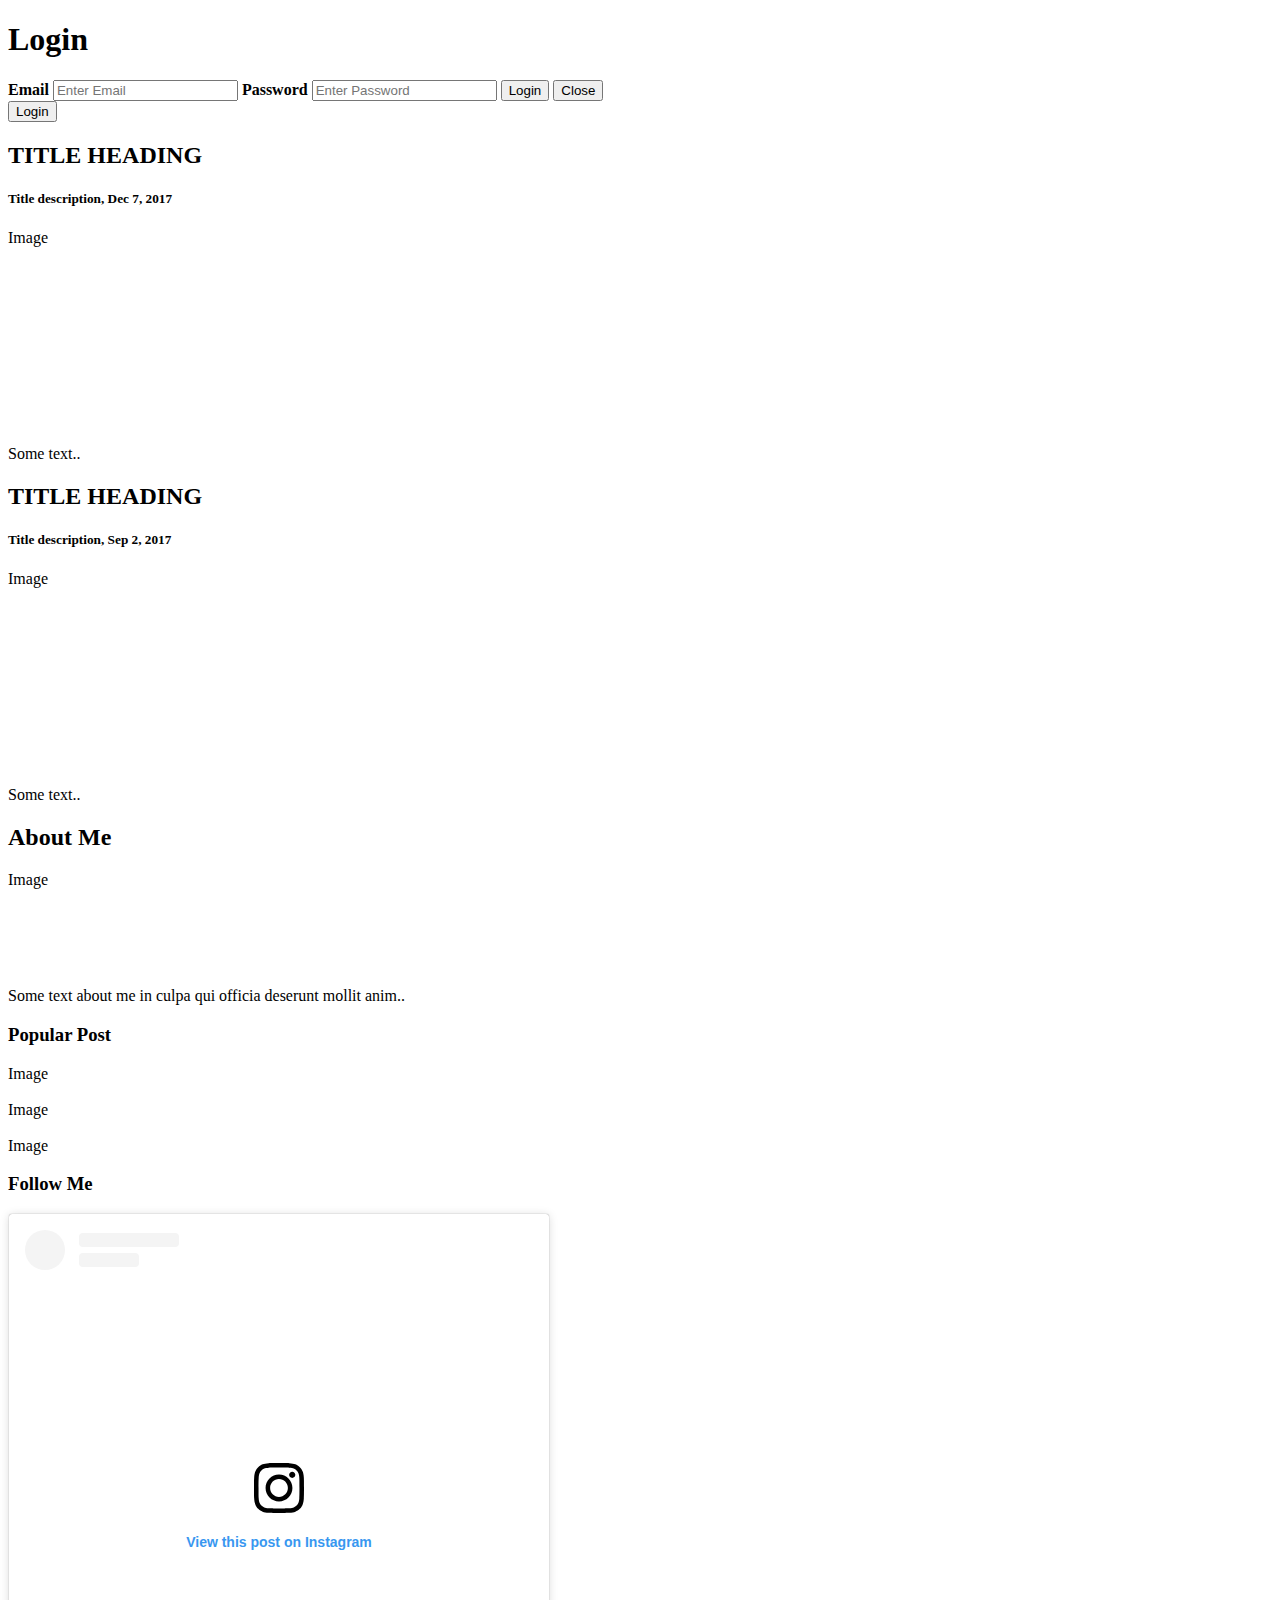
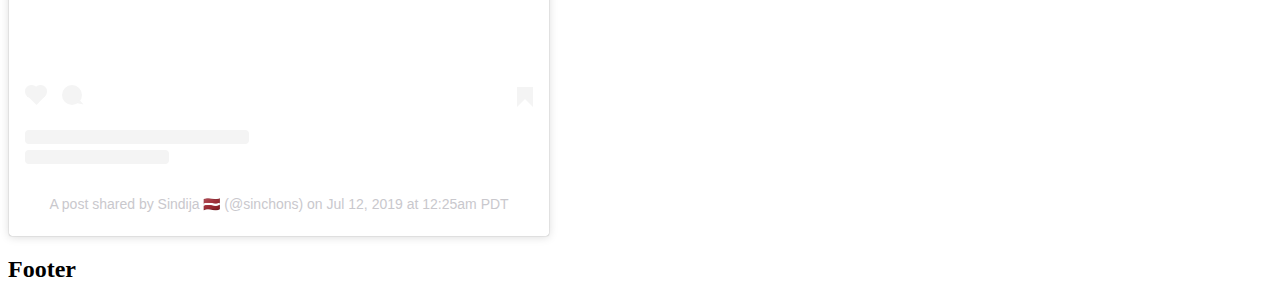
<file: src/main/resources/templates/index.html>
<!DOCTYPE html>
<html lang="en" xmlns:th="http://www.thymeleaf.org" xmlns:sec="http://www.thymeleaf.org/extras/spring-security">

<head th:replace="fragments/headers :: head(title='Contact Me &#129498')"></head>

<body>

<header class="header-section bg-img">

    <div class="bg-img">
        <div class="container">

            <!--Login Pop Up-->
            <div class="form-popup" id="myForm">
                <form th:action="@{/login}" class="form-container" method="post">
                    <h1>Login</h1>

                    <label for="email"><b>Email</b></label>
                    <input type="text" placeholder="Enter Email" name="username" required>

                    <label for="psw"><b>Password</b></label>
                    <input type="password" placeholder="Enter Password" name="password" required>

                    <button type="submit" class="btn">Login</button>
                    <button type="submit" class="btn cancel" onclick="closeForm()">Close</button>
                </form>
            </div>

            <!--Navigation bar-->
            <div th:replace="fragments/navbar :: navbar"></div>
            <div sec:authorize="isAnonymous()">
                <button class="open-button" onclick="openForm()">Login</button>
            </div>
            <div class="user-panel" th:text="${saveOk}"></div>


            <!--Blog section-->
            <div class="row">
                <div class="leftcolumn">
                    <div class="card">
                        <h2>TITLE HEADING</h2>
                        <h5>Title description, Dec 7, 2017</h5>
                        <div class="fakeimg" style="height:200px;">Image</div>
                        <p>Some text..</p>
                    </div>
                    <div class="card">
                        <h2>TITLE HEADING</h2>
                        <h5>Title description, Sep 2, 2017</h5>
                        <div class="fakeimg" style="height:200px;">Image</div>
                        <p>Some text..</p>
                    </div>
                </div>
                <div class="rightcolumn">
                    <div th:href="contact" class="card">
                        <h2>About Me</h2>
                        <div class="fakeimg" style="height:100px;">Image</div>
                        <p>Some text about me in culpa qui officia deserunt mollit anim..</p>
                    </div>
                    <div class="card">
                        <h3>Popular Post</h3>
                        <div class="fakeimg">Image</div>
                        <br>
                        <div class="fakeimg">Image</div>
                        <br>
                        <div class="fakeimg">Image</div>
                    </div>
                    <div class="card">
                        <h3>Follow Me</h3>
                        <blockquote class="instagram-media"
                                    data-instgrm-permalink="https://www.instagram.com/p/BzzulnLJTvo/"
                                    data-instgrm-version="12"
                                    style=" background:#FFF; border:0; border-radius:3px; box-shadow:0 0 1px 0 rgba(0,0,0,0.5),0 1px 10px 0 rgba(0,0,0,0.15); margin: 1px; max-width:540px; min-width:326px; padding:0; width:99.375%; width:-webkit-calc(100% - 2px); width:calc(100% - 2px);">
                            <div style="padding:16px;"><a href="https://www.instagram.com/p/BzzulnLJTvo/"
                                                          style=" background:#FFFFFF; line-height:0; padding:0 0; text-align:center; text-decoration:none; width:100%;"
                                                          target="_blank">
                                <div style=" display: flex; flex-direction: row; align-items: center;">
                                    <div style="background-color: #F4F4F4; border-radius: 50%; flex-grow: 0; height: 40px; margin-right: 14px; width: 40px;"></div>
                                    <div style="display: flex; flex-direction: column; flex-grow: 1; justify-content: center;">
                                        <div style=" background-color: #F4F4F4; border-radius: 4px; flex-grow: 0; height: 14px; margin-bottom: 6px; width: 100px;"></div>
                                        <div style=" background-color: #F4F4F4; border-radius: 4px; flex-grow: 0; height: 14px; width: 60px;"></div>
                                    </div>
                                </div>
                                <div style="padding: 19% 0;"></div>
                                <div style="display:block; height:50px; margin:0 auto 12px; width:50px;">
                                    <svg width="50px" height="50px" viewBox="0 0 60 60" version="1.1"
                                         xmlns="https://www.w3.org/2000/svg"
                                         xmlns:xlink="https://www.w3.org/1999/xlink">
                                        <g stroke="none" stroke-width="1" fill="none" fill-rule="evenodd">
                                            <g transform="translate(-511.000000, -20.000000)" fill="#000000">
                                                <g>
                                                    <path d="M556.869,30.41 C554.814,30.41 553.148,32.076 553.148,34.131 C553.148,36.186 554.814,37.852 556.869,37.852 C558.924,37.852 560.59,36.186 560.59,34.131 C560.59,32.076 558.924,30.41 556.869,30.41 M541,60.657 C535.114,60.657 530.342,55.887 530.342,50 C530.342,44.114 535.114,39.342 541,39.342 C546.887,39.342 551.658,44.114 551.658,50 C551.658,55.887 546.887,60.657 541,60.657 M541,33.886 C532.1,33.886 524.886,41.1 524.886,50 C524.886,58.899 532.1,66.113 541,66.113 C549.9,66.113 557.115,58.899 557.115,50 C557.115,41.1 549.9,33.886 541,33.886 M565.378,62.101 C565.244,65.022 564.756,66.606 564.346,67.663 C563.803,69.06 563.154,70.057 562.106,71.106 C561.058,72.155 560.06,72.803 558.662,73.347 C557.607,73.757 556.021,74.244 553.102,74.378 C549.944,74.521 548.997,74.552 541,74.552 C533.003,74.552 532.056,74.521 528.898,74.378 C525.979,74.244 524.393,73.757 523.338,73.347 C521.94,72.803 520.942,72.155 519.894,71.106 C518.846,70.057 518.197,69.06 517.654,67.663 C517.244,66.606 516.755,65.022 516.623,62.101 C516.479,58.943 516.448,57.996 516.448,50 C516.448,42.003 516.479,41.056 516.623,37.899 C516.755,34.978 517.244,33.391 517.654,32.338 C518.197,30.938 518.846,29.942 519.894,28.894 C520.942,27.846 521.94,27.196 523.338,26.654 C524.393,26.244 525.979,25.756 528.898,25.623 C532.057,25.479 533.004,25.448 541,25.448 C548.997,25.448 549.943,25.479 553.102,25.623 C556.021,25.756 557.607,26.244 558.662,26.654 C560.06,27.196 561.058,27.846 562.106,28.894 C563.154,29.942 563.803,30.938 564.346,32.338 C564.756,33.391 565.244,34.978 565.378,37.899 C565.522,41.056 565.552,42.003 565.552,50 C565.552,57.996 565.522,58.943 565.378,62.101 M570.82,37.631 C570.674,34.438 570.167,32.258 569.425,30.349 C568.659,28.377 567.633,26.702 565.965,25.035 C564.297,23.368 562.623,22.342 560.652,21.575 C558.743,20.834 556.562,20.326 553.369,20.18 C550.169,20.033 549.148,20 541,20 C532.853,20 531.831,20.033 528.631,20.18 C525.438,20.326 523.257,20.834 521.349,21.575 C519.376,22.342 517.703,23.368 516.035,25.035 C514.368,26.702 513.342,28.377 512.574,30.349 C511.834,32.258 511.326,34.438 511.181,37.631 C511.035,40.831 511,41.851 511,50 C511,58.147 511.035,59.17 511.181,62.369 C511.326,65.562 511.834,67.743 512.574,69.651 C513.342,71.625 514.368,73.296 516.035,74.965 C517.703,76.634 519.376,77.658 521.349,78.425 C523.257,79.167 525.438,79.673 528.631,79.82 C531.831,79.965 532.853,80.001 541,80.001 C549.148,80.001 550.169,79.965 553.369,79.82 C556.562,79.673 558.743,79.167 560.652,78.425 C562.623,77.658 564.297,76.634 565.965,74.965 C567.633,73.296 568.659,71.625 569.425,69.651 C570.167,67.743 570.674,65.562 570.82,62.369 C570.966,59.17 571,58.147 571,50 C571,41.851 570.966,40.831 570.82,37.631"></path>
                                                </g>
                                            </g>
                                        </g>
                                    </svg>
                                </div>
                                <div style="padding-top: 8px;">
                                    <div style=" color:#3897f0; font-family:Arial,sans-serif; font-size:14px; font-style:normal; font-weight:550; line-height:18px;">
                                        View this post on Instagram
                                    </div>
                                </div>
                                <div style="padding: 12.5% 0;"></div>
                                <div style="display: flex; flex-direction: row; margin-bottom: 14px; align-items: center;">
                                    <div>
                                        <div style="background-color: #F4F4F4; border-radius: 50%; height: 12.5px; width: 12.5px; transform: translateX(0px) translateY(7px);"></div>
                                        <div style="background-color: #F4F4F4; height: 12.5px; transform: rotate(-45deg) translateX(3px) translateY(1px); width: 12.5px; flex-grow: 0; margin-right: 14px; margin-left: 2px;"></div>
                                        <div style="background-color: #F4F4F4; border-radius: 50%; height: 12.5px; width: 12.5px; transform: translateX(9px) translateY(-18px);"></div>
                                    </div>
                                    <div style="margin-left: 8px;">
                                        <div style=" background-color: #F4F4F4; border-radius: 50%; flex-grow: 0; height: 20px; width: 20px;"></div>
                                        <div style=" width: 0; height: 0; border-top: 2px solid transparent; border-left: 6px solid #f4f4f4; border-bottom: 2px solid transparent; transform: translateX(16px) translateY(-4px) rotate(30deg)"></div>
                                    </div>
                                    <div style="margin-left: auto;">
                                        <div style=" width: 0px; border-top: 8px solid #F4F4F4; border-right: 8px solid transparent; transform: translateY(16px);"></div>
                                        <div style=" background-color: #F4F4F4; flex-grow: 0; height: 12px; width: 16px; transform: translateY(-4px);"></div>
                                        <div style=" width: 0; height: 0; border-top: 8px solid #F4F4F4; border-left: 8px solid transparent; transform: translateY(-4px) translateX(8px);"></div>
                                    </div>
                                </div>
                                <div style="display: flex; flex-direction: column; flex-grow: 1; justify-content: center; margin-bottom: 24px;">
                                    <div style=" background-color: #F4F4F4; border-radius: 4px; flex-grow: 0; height: 14px; margin-bottom: 6px; width: 224px;"></div>
                                    <div style=" background-color: #F4F4F4; border-radius: 4px; flex-grow: 0; height: 14px; width: 144px;"></div>
                                </div>
                            </a>
                                <p style=" color:#c9c8cd; font-family:Arial,sans-serif; font-size:14px; line-height:17px; margin-bottom:0; margin-top:8px; overflow:hidden; padding:8px 0 7px; text-align:center; text-overflow:ellipsis; white-space:nowrap;">
                                    <a href="https://www.instagram.com/p/BzzulnLJTvo/"
                                       style=" color:#c9c8cd; font-family:Arial,sans-serif; font-size:14px; font-style:normal; font-weight:normal; line-height:17px; text-decoration:none;"
                                       target="_blank">A post shared by Sindija 🇱🇻 (@sinchons)</a> on
                                    <time style=" font-family:Arial,sans-serif; font-size:14px; line-height:17px;"
                                          datetime="2019-07-12T07:25:42+00:00">Jul 12, 2019 at 12:25am PDT
                                    </time>
                                </p>
                            </div>
                        </blockquote>
                        <script async src="//www.instagram.com/embed.js">
                            document.getElementById("instagram-embed-0").style.height = "461px";
                        </script>
                    </div>
                </div>
            </div>


        </div>
    </div>
</header>

<div class="footer-section">
    <h2>Footer</h2>
</div>


<!--    Now is: <b th:text="${#dates.format(#dates.createNow(), 'dd MMM yyyy HH:mm')}"></b>-->
</body>
</html>
</file>
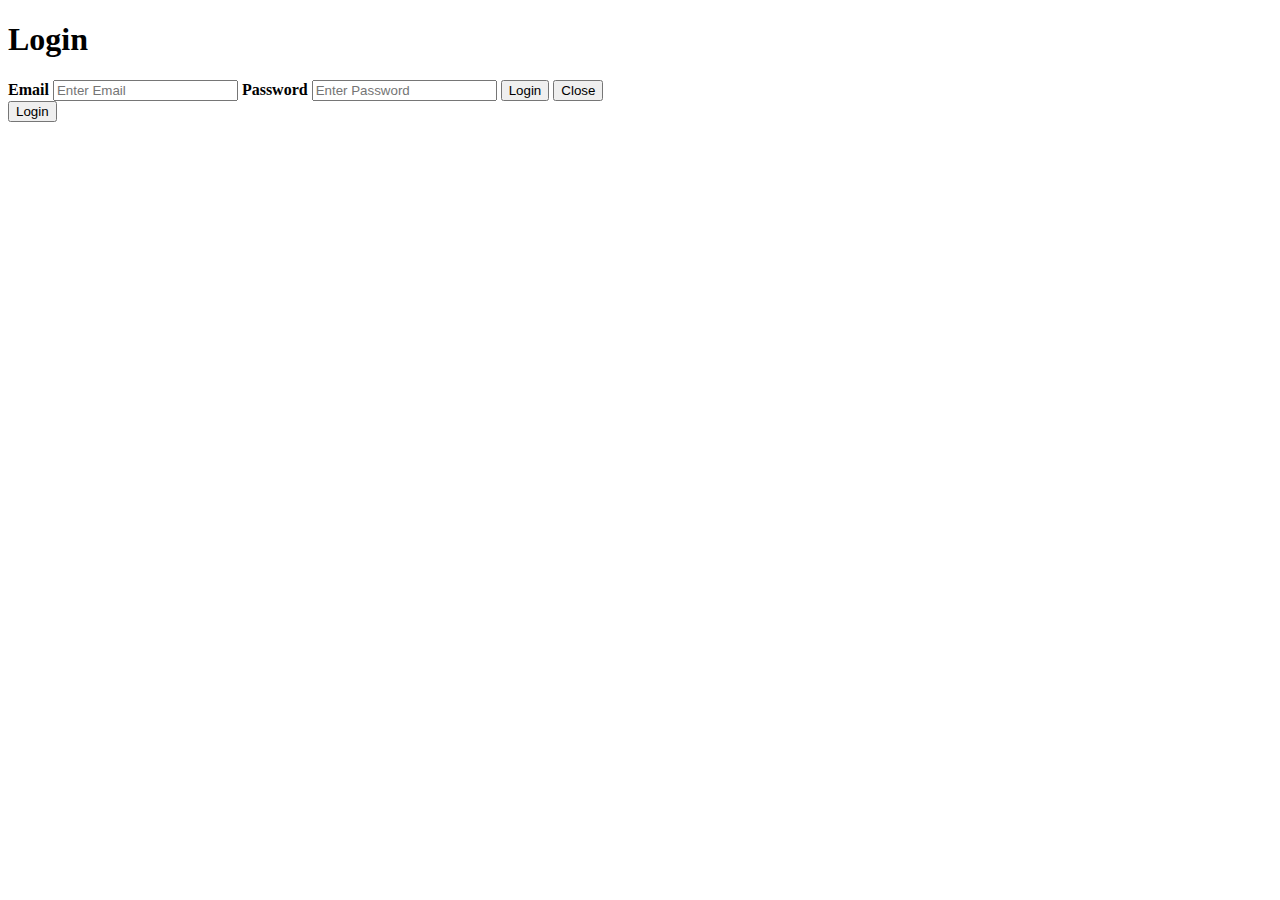
<file: src/main/resources/templates/login.html>
<!DOCTYPE html>
<html lang="en" xmlns:th="http://www.thymeleaf.org" xmlns:sec="http://www.thymeleaf.org/extras/spring-security">
<head th:replace="fragments/headers :: head(title='Login &#129498')"></head>

<body>
<header class="header-section">
    <div class="bg-img">
        <div class="container">
            <!--Login Pop Up-->
            <div class="form-popup" id="myForm">
                <form th:action="@{/login}" class="form-container" method="post">
                    <h1>Login</h1>

                    <label for="email"><b>Email</b></label>
                    <input type="text" placeholder="Enter Email" name="username" required>

                    <label for="psw"><b>Password</b></label>
                    <input type="password" placeholder="Enter Password" name="password" required>

                    <button type="submit" class="btn">Login</button>
                    <button type="submit" class="btn cancel" onclick="closeForm()">Close</button>
                </form>
            </div>

            <!--Navigation bar-->
            <div th:replace="fragments/navbar :: navbar"></div>
            <div sec:authorize="isAnonymous()">
                <button class="open-button" onclick="openForm()">Login</button>
            </div>
            <div class="user-panel" th:text="${saveOk}"></div>
        </div>
    </div>
</header>
<!--    Now is: <b th:text="${#dates.format(#dates.createNow(), 'dd MMM yyyy HH:mm')}"></b>-->
</body>
</html>
</file>
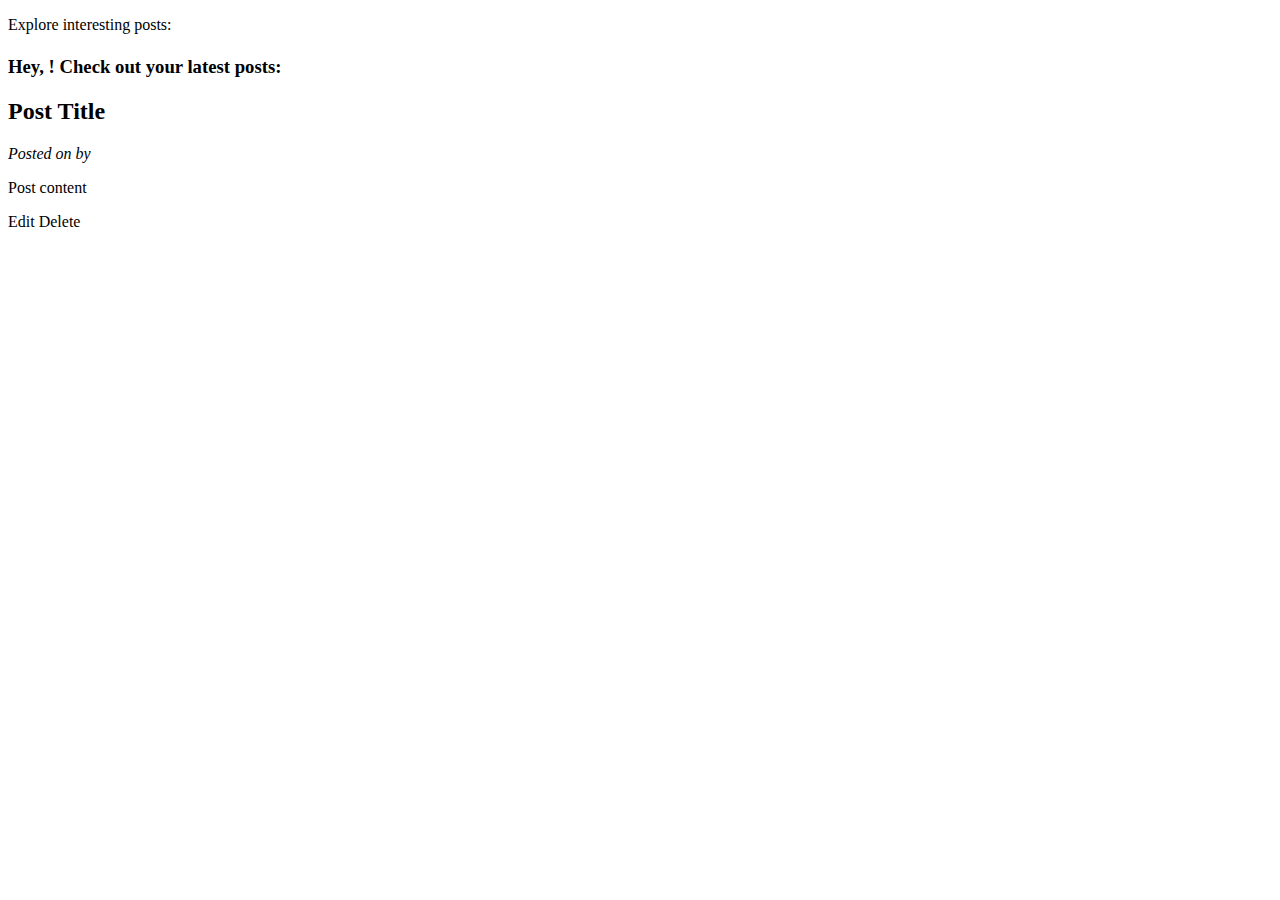
<file: src/main/resources/templates/posts.html>
<!DOCTYPE html>
<html xmlns:th="http://www.thymeleaf.org" xmlns:sec="http://www.thymeleaf.org/extras/spring-security">
<head th:replace="fragments/headers :: head(title='Posts &#129498')"></head>

<body>
<div class="container-fluid">
    <section class="container">
        <div th:replace="fragments/navbar :: navbar"></div>
        <div class="container-page">
            <form class="row">
                <div class="form-group col-lg-8">
                    <div class="card">
                        <div class="allposts">
                            <p>Explore interesting posts:</p>
                            <article>
                                <div th:each="post : ${allposts}">
                                    <h2 th:text="${post.title}"> </h2>
                                    <h5 th:text="${#dates.format(post.date, 'dd-MMM-yyyy')}
                            + ' by ' + ${post.getAuthor().getUsername()}"></h5>

                                    <p th:text="${post.body}"></p>
                                </div>
                            </article>
                        </div>

                    </div>
                </div>

                <div class="form-group col-lg-4" sec:authorize="isAuthenticated()">
                    <div class="card">
                        <h3>Hey,
                            <span sec:authentication="name"></span>! Check out your latest posts:
                        </h3>
                        <article>
                            <div th:each="post : ${latestposts}">
                                <h2 class="title" th:text="${post.title}">Post Title</h2>
                                <div class="date">
                                    <i>Posted on</i>
                                    <span th:text="${#dates.format(post.date, 'dd-MMM-yyyy')}"></span>
                                    <span th:if="${post.author}" th:remove="tag">
                        <i>by</i>
                        <span th:text="${post.author.username != null ?
                                         post.author.username : post.author.username}"></span>
                        </span>
                                </div>
                                <p class="content" th:utext="${post.body}">Post content</p>
                                <div class="actions">
                                    <a th:href="@{'/editpost/'+${post.id}}" type="submit" class="button">Edit</a>
                                    <a th:href="@{'/editpost/'+${post.id}}" class="button button-secondary">Delete</a>
                                </div>
                            </div>
                            <br>
                        </article>
                    </div>
                </div>
            </form>
        </div>
    </section>
</div>
</body>

</html>
</file>
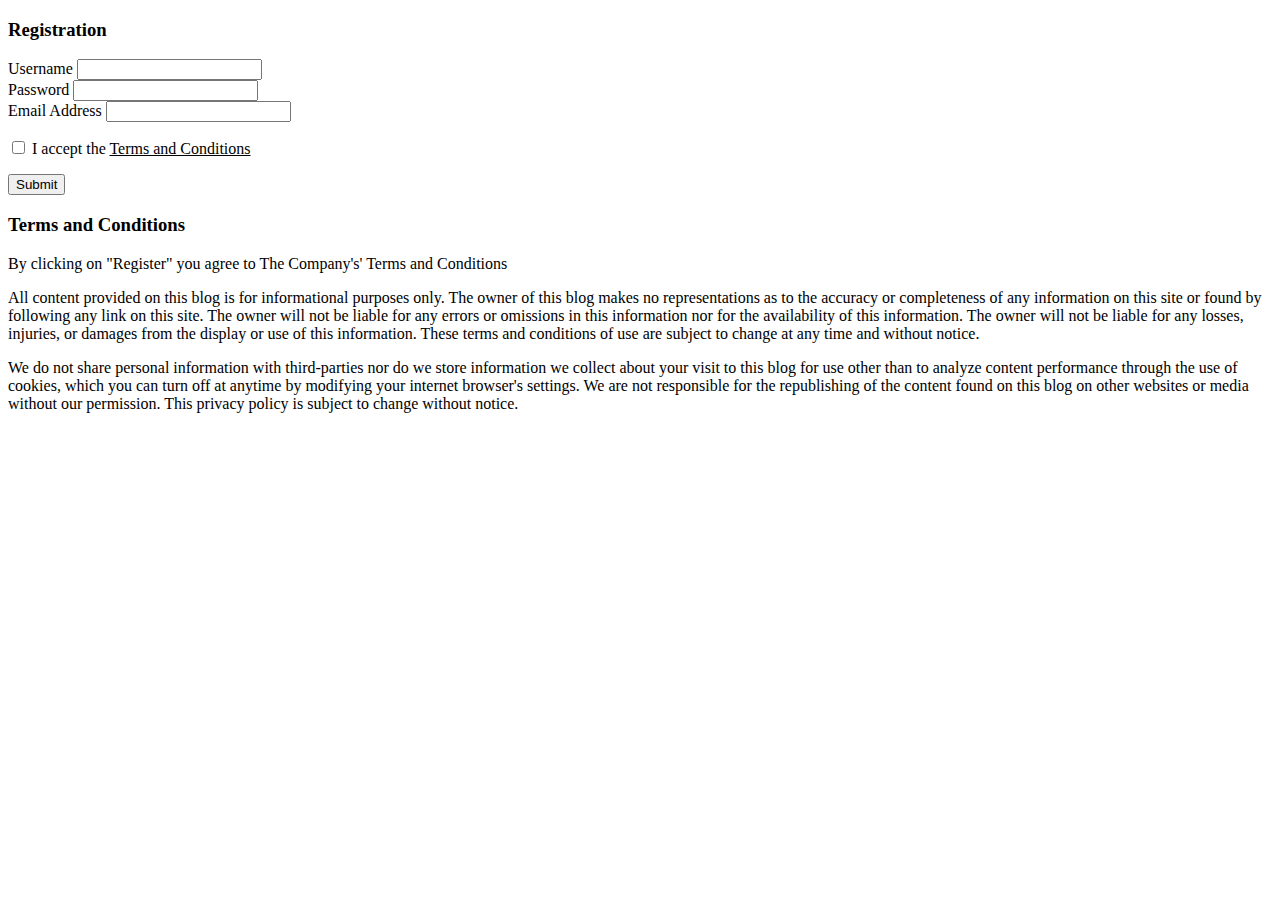
<file: src/main/resources/templates/signup.html>
<!DOCTYPE html>
<html lang="en">
<html xmlns:th="http://www.thymeleaf.org">
<head th:replace="fragments/headers :: head(title='Registration Page')"></head>
<body>
<div class="container-fluid">
    <section class="container">
        <div class="container-page">
            <form class="col-md-6" th:action="@{/signup}" th:object="${newUser}" method="POST"
                  onsubmit="return checkForm(this);">
                <h3 class="dark-grey">Registration</h3>

                <div class="form-group col-lg-12">
                    <label>Username</label>
                    <input type="" name="username"
                           class="form-control" id="" value="" th:field="*{username}">
                </div>

                <div class="form-group col-lg-6">
                    <label>Password</label>
                    <input type="password" name="password" autocomplete="new-password"
                           class="form-control" id="" value="" th:field="*{password}">
                </div>

                <div class="form-group col-lg-6">
                    <label>Email Address</label>
                    <input type="email" name="email"
                           class="form-control" id="" value="" th:field="*{email}">
                </div>


                <p><input type="checkbox" required name="terms"> I accept the <u>Terms and Conditions</u></p>
                <p><input type="submit"></p>

                <!--                <p>Have an account?</p><button type="submit" class="btn">Login</button>-->


                <!--                <div class="row" th:text="${saveOk}"></div>-->
                <!--                <div class="row">-->
                <!--                    <button type="submit" style="width:100%" class="btn btn-primary">Register</button>-->
                <!--                </div>-->

            </form>

            <div class="col-md-6">
                <h3 class="dark-grey">Terms and Conditions</h3>
                <p>
                    By clicking on "Register" you agree to The Company's' Terms and Conditions
                </p>
                <p>
                    All content provided on this blog is for informational purposes only. The owner of this blog makes
                    no representations as to the accuracy or completeness of any information on this site or found by
                    following any link on this site. The owner will not be liable for any errors or omissions in this
                    information nor for the availability of this information. The owner will not be liable for any
                    losses, injuries, or damages from the display or use of this information. These terms and conditions
                    of use are subject to change at any time and without notice.
                </p>
                <p>
                    We do not share personal information with third-parties nor do we store information we collect about
                    your visit to this blog for use other than to analyze content performance through the use of
                    cookies, which you can turn off at anytime by modifying your internet browser's settings. We are not
                    responsible for the republishing of the content found on this blog on other websites or media
                    without our permission. This privacy policy is subject to change without notice.
                </p>

            </div>
        </div>
    </section>
</div>
</body>
</html>
</file>
